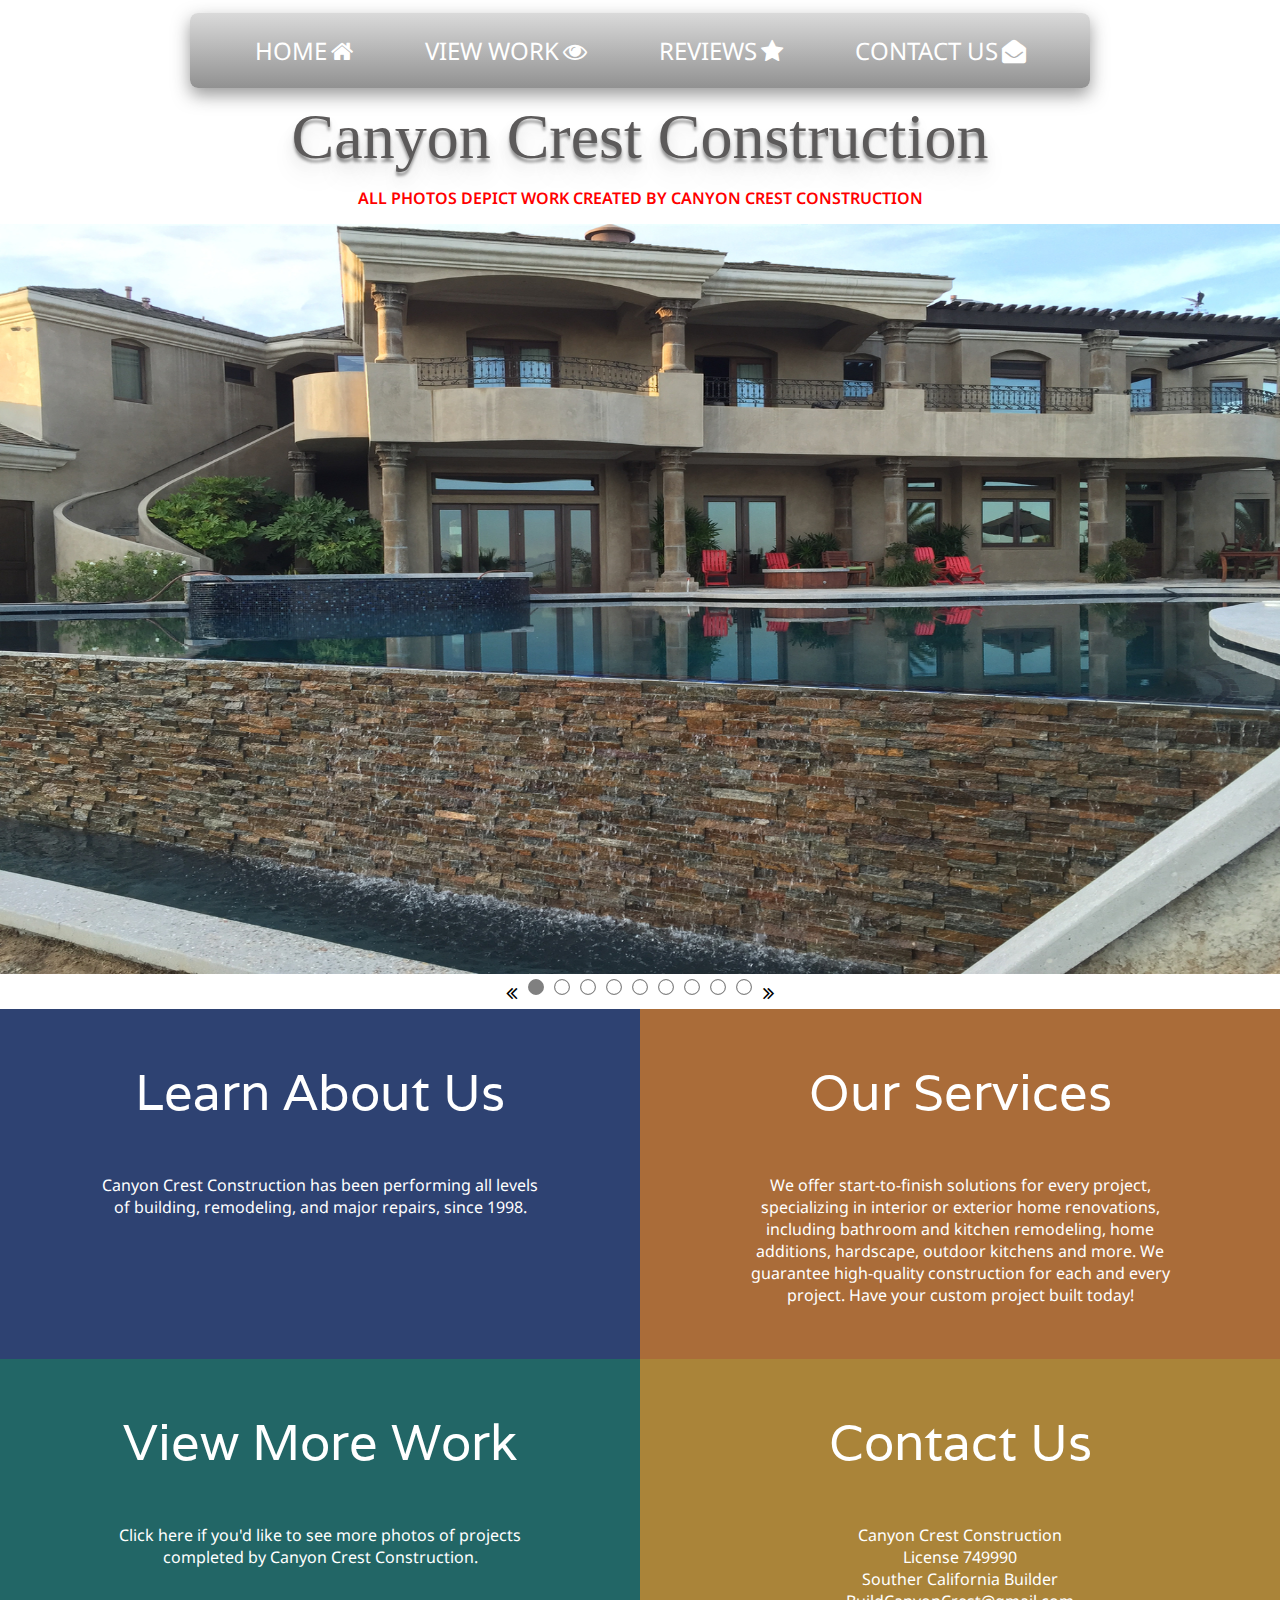
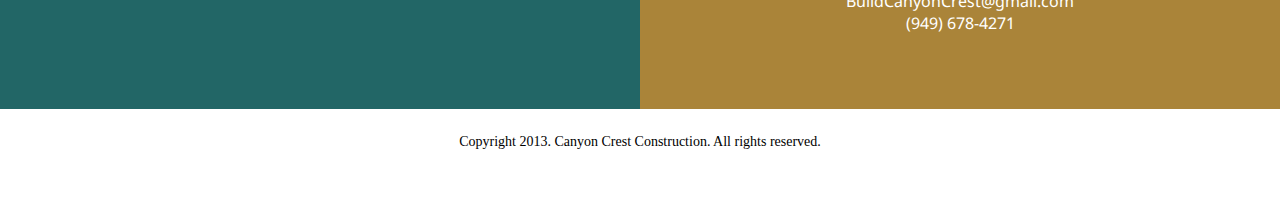
<file: index.html>
<!DOCTYPE html>
<html>
    <head>
        <title>Canyon Crest Construction</title>
        <link rel='stylesheet'; href='styles.css'>
        <link href="https://maxcdn.bootstrapcdn.com/font-awesome/4.7.0/css/font-awesome.min.css" rel="stylesheet" integrity="sha384-wvfXpqpZZVQGK6TAh5PVlGOfQNHSoD2xbE+QkPxCAFlNEevoEH3Sl0sibVcOQVnN" crossorigin="anonymous">
        <link href="https://fonts.googleapis.com/css?family=Droid+Sans|Varela" rel="stylesheet">
        <link rel='icon' href='img/logo.png'>

    </head>
    <body>

        <script type='text/javascript' src='script.js'></script>
    </body>
</html>
</file>
<file: styles.css>
html,body {
    margin:0;
    padding:0;
}

#background {
    position: relative;
    left: 0;
    top: 0;
    width: 100%;
    height: 100%;
    overflow: auto;
    background: white;
    overflow-y: overlay;
}

#copyright {
    color: black;
    text-align: center;
    width: 100%;
    position: relative;
    margin-top: 725px;
    font-family: verdana;
    font-size: 14px;
}

.titleText {
    font-size: 50px;
    font-family: 'Varela', sans-serif;
}
.regularText {
    font-size: 16px;
    font-family: 'Droid Sans', sans-serif;
    margin: 0px 15% 0px 15%;
    color: white;
}

.navbar {
    position: absolute;
    margin: 0 auto;
    z-index: 1000;
    width: 60%;
    text-align: center;
    background: grey;
    background: linear-gradient(#DADADA, #919191);
    border-radius: 8px;
    margin: 1% auto;
    height: 75px;
    top: 0;
    right: 0;
    left: 0;
    min-width: 900px;
    box-shadow: 0 7px 17px rgba(50,50,50,0.5);
    -webkit-transition: width .4s, height .4s, background-color .4s, -webkit-transform .4s;
    transition: width .4s, height .4s, background-color .4s, transform .4s;
}
.navbarScroll {
    position: fixed;
    margin: 0 auto;
    z-index: 1000;
    width: 100%;
    height: 50px;
    top: 0;
    right: 0;
    left: 0;
    text-align: center;
    background-color: rgba(126, 126, 126, 0.4);
    -webkit-transition: width .4s, height .4s, background-color .4s,;
    transition: width .4s, height .4s, background-color .4s;
}

#navbarLeft {
    position: absolute;
    left: 0;
}

#navbarCenter {
    position: relative;
    top: 50%;
    min-width: 725px;
    -webkit-transform: translateY(-50%);
    -ms-transform: translateY(-50%);
    transform: translateY(-50%);
}

.logo {
    width: 75px;
    height: 75px;
    -webkit-transition: width .4s, height .4s;
    transition: width .4s, height .4s;
}
.logoScroll {
    width: 50px;
    height: 50px;
    margin-left: 192px;
    -webkit-transition: width .4s, height .4s, margin .4s;
    transition: width .4s, height .4s, margin .4s;
}

.navLink {
    text-decoration: none;
    font-size: 24px;
    text-transform: uppercase;
    display: inline-block;
    color: white;
    margin: 36px;
    text-align: center;
    position: relative;
    font-family: 'Droid Sans', sans-serif;
    transition: font-size .4s ease-in-out;
}
.navLink:hover #homeIcon {
    color: red;
}
.navLink:hover #quotesIcon {
    color: green;
}
.navLink:hover #reviewsIcon {
    color: yellow;
}
.navLink:hover #contactIcon {
    color: blue;
}

.navLink:hover {
    font-size: 30px;
}
#homeIcon {
    margin-left: 4px;
    transition: color .4s ease-in-out;
}
#quotesIcon {
    margin-left: 4px;
    transition: color .4s ease-in-out;
}
#reviewsIcon {
    margin-left: 4px;
    transition: color .4s ease-in-out;
}
#contactIcon {
    margin-left: 4px;
    transition: color .4s ease-in-out;
}




#centerText {
    position: relative;
    color: #5C5A5A;
    font-size: 64px;
    text-align: center;
    font-family: verdana;
    margin-top: 100px;
    margin-bottom: 0;
    text-shadow: 0px 4px 3px rgba(0,0,0,0.4),
                 0px 8px 13px rgba(0,0,0,0.1),
                 0px 18px 23px rgba(0,0,0,0.1);
}


#content {
    position: relative;
    width: 100%;
    height: 100%;
    text-align: center;
    margin: 1% auto;
    margin-bottom: 50px;
    min-width: 900px;
}

#box1container {
    position: relative;
    display: inline-block;
    top: 0;
    left: 0;
}
#box2container {
    position: relative;
    display: inline-block;
    top: 0;
    left: 0;
}
#box3container {
    position: relative;
    display: inline-block;
    top: 0;
    left: 0;
}

.boxText {
    position: absolute;
    color: white;
    font-size: 10px;
    bottom: 0;
    text-transform: uppercase;
    font-family: verdana;
    right: 10px;
}

.bannerText {
    font-size: 22px;
    background-color: rgba(0, 132, 255, 0.5);
    margin: 0;
    font-family: 'Varela', sans-serif;
}

#learnAboutUs {
    position: relative;
    width: 50%;
    float: left;
    height: 350px;
    display: block;
    background-color: #2E4272;
}
#learn {
    color: white;
}

#ourServices {
    position: relative;
    width: 50%;
    float: right;
    height: 350px;
    display: block;
    background-color: #AA6C39;
}
#services {
    color: white;
}

#quoteBox {
    position: relative;
    width: 50%;
    float: left;
    height: 350px;
    display: block;
    background-color: #226666;
    text-decoration: none;
}
#quoteTitle {
    color: white;
}
#quoteText {
    color: white;
}
#quoteBox:hover {
    cursor: pointer;
    background-color: #1A4E4E;
}

#contactUs {
    position: relative;
    width: 50%;
    float: right;
    height: 350px;
    display: block;
    background-color: #AA8439;
}
#contactTitle {
    color: white;
}
#contactText {
    white-space: pre-line;
}

#viewOurWork {
    display: block;
}
#viewWork {
    position: absolute;
    left: 0;
    right: 0;
    margin: auto;
    color: white;
    text-shadow: -1px 0 black, 0 1px black, 1px 0 black, 0 -1px black;
    margin-top: 10px;
    z-index: 1;
    -moz-user-select: none;
    -webkit-user-select: none;
    user-select: none;
    
}
#viewWork2 {
    margin-bottom: 15px;
    font-weight: 600;
    color: red;
    text-transform: uppercase;
    background-color: rgba(0,0,0,0);
}

.workPhoto {
    position: relative;
    margin: auto;
    left: 0;
    right: 0;
    min-height: 750px;
    max-height: 750px;
    width: 100%;
    height: auto;
    display: block;
    opacity: 1;
    -webkit-animation: fadeIn 2s;
    -moz-animation: fadeIn 2s;
    -o-animation: fadeIn 2s;
    -ms-animation: fadeIn 2s;
    animation: fadeIn 1s;
    -moz-user-select: none;
    -webkit-user-select: none;
    user-select: none;
}
.carouselCircle {
    position: relative;
    margin: auto;
    left: 0;
    right: 0;
    bottom: 0;
    margin-bottom: 25px;
    box-shadow: -1px 0 grey, 0 1px grey, 1px 0 grey, 0 -1px grey;
    margin: 6px;
    width: 14px;
    height: 14px;
    border-radius: 50%;
    display: inline-block;
    cursor: pointer;
}
.carouselCircleSelected {
    position: relative;
    margin: auto;
    left: 0;
    right: 0;
    bottom: 0;
    margin-bottom: 25px;
    color: grey;
    background-color: grey;
    box-shadow: -1px 0 grey, 0 1px grey, 1px 0 grey, 0 -1px grey;    
    margin: 6px;
    width: 14px;
    height: 14px;
    border-radius: 50%;
    display: inline-block;
}
#carouselLeftArrow {
    position: relative;
    margin: auto;
    left: 0;
    right: 0;
    bottom: 0;
    margin-bottom: 25px;
    margin: 6px;
    font-size: 20px;
    display: inline-block;
    cursor: pointer;
}
#carouselRightArrow {
    position: relative;
    margin: auto;
    left: 0;
    right: 0;
    bottom: 0;
    margin-bottom: 25px;
    margin: 6px;
    font-size: 20px;
    display: inline-block;
    cursor: pointer;
}

#phone {
    position: fixed;
    bottom: 0;
    z-index: 100;
    width: 150px;
    margin: 0px 10px 10px 0px;
    right: 0;
    background-color: blue;
    border-radius: 10%;
    display: none;
}
#phoneIcon {
    width: 100%;
    font-size: 150px;
    color: white;
}


@keyframes fadeIn {
    from { opacity: .4; }
    to   { opacity: 1; }
}

/* Firefox < 16 */
@-moz-keyframes fadeIn {
    from { opacity: .4; }
    to   { opacity: 1; }
}

/* Safari, Chrome and Opera > 12.1 */
@-webkit-keyframes fadeIn {
    from { opacity: .4; }
    to   { opacity: 1; }
}

/* Internet Explorer */
@-ms-keyframes fadeIn {
    from { opacity: .4; }
    to   { opacity: 1; }
}

/* Opera < 12.1 */
@-o-keyframes fadeIn {
    from { opacity: .4; }
    to   { opacity: 1; }
}


@media only screen and (max-device-width: 768px) {
    #learnAboutUs{
        width: 100%;
        height: 700px;
    }
    #ourServices{
        width: 100%;
        height: 700px;
    }
    #quoteBox{
        width: 100%;
        height: 700px;
    }
    #contactUs{
        width: 100%;
        height: 700px;
    }
    .titleText {
        font-size: 100px;
    }
    .regularText {
        font-size: 32px;
    }
    .navLink #homeIcon {
        color: red;
    }
    .navLink #quotesIcon {
        color: green;
    }
    .navLink #reviewsIcon {
        color: yellow;
    }
    .navLink #contactIcon {
        color: blue;
    }
    .navLink:hover {
        font-size: 24px;
    }
    #phone {
        display: block;
    }
}
</file>
